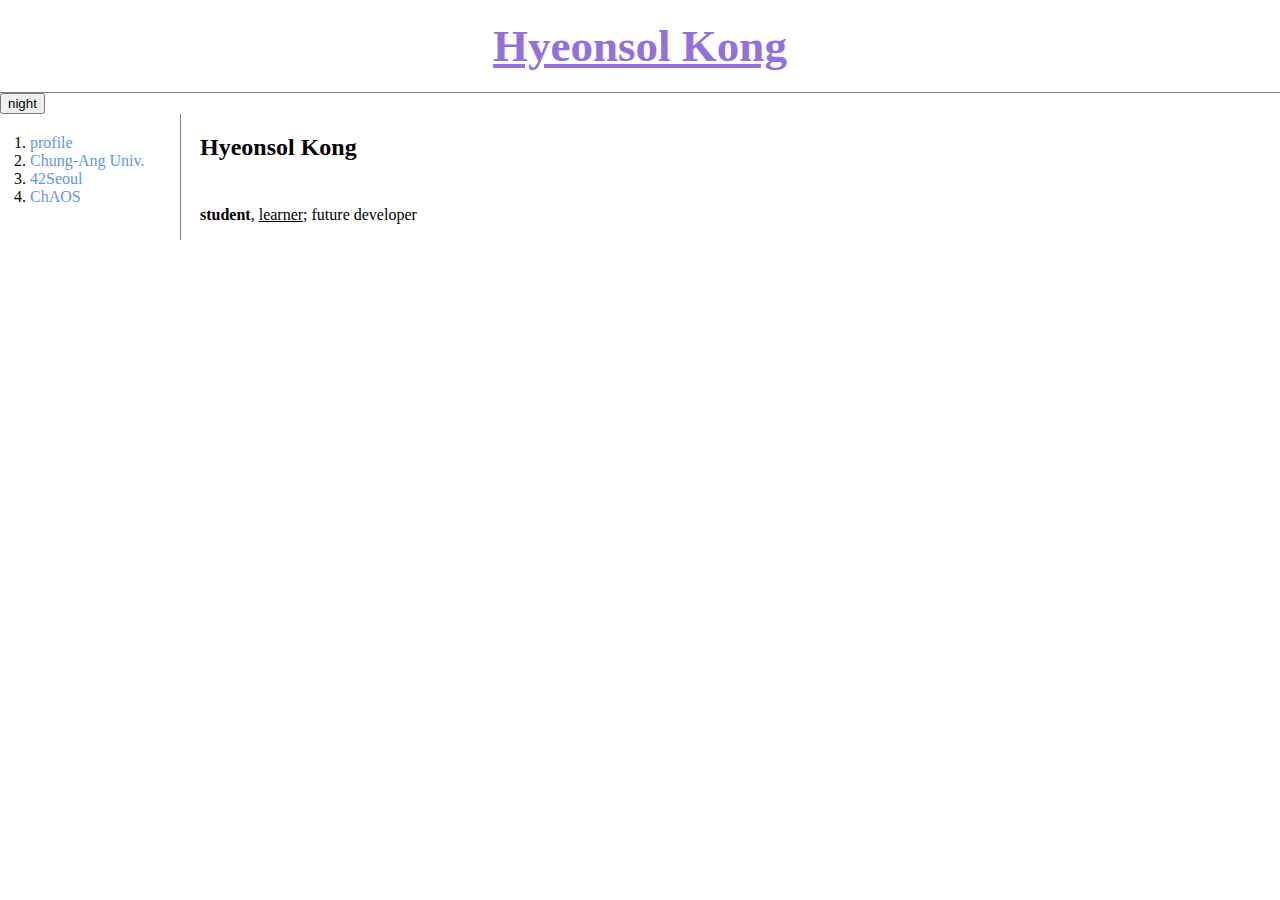
<file: index.html>
<!DOCTYPE html>
<html>

<head>
	<title>About me - hyeonsol</title>
	<meta charset="utf-8">
	<link rel="stylesheet" href="style.css">
	<script src="https://ajax.googleapis.com/ajax/libs/jquery/3.6.0/jquery.min.js"></script>
	<script src="colors.js"></script>
</head>

<body>
	<h1><a href="index.html" id="active">Hyeonsol Kong</a></h1>
	<input id="night_day" type="button" value="night" onclick="nightDayHandler(this)">
	<div id="grid">
		<ol>
			<li><a href="1.html">profile</a></li>
			<li><a href="2.html">Chung-Ang Univ.</a></li>
			<li><a href="3.html">42Seoul</a></li>
			<li><a href="4.html">ChAOS</a></li>
		</ol>

		<div id="article">
			<h2>Hyeonsol Kong</h2>

			<p style="margin-top: 45px;"><strong>student</strong>, <u>learner</u>; future developer</p>
		</div>
	</div>
</body>

</html>
</file>
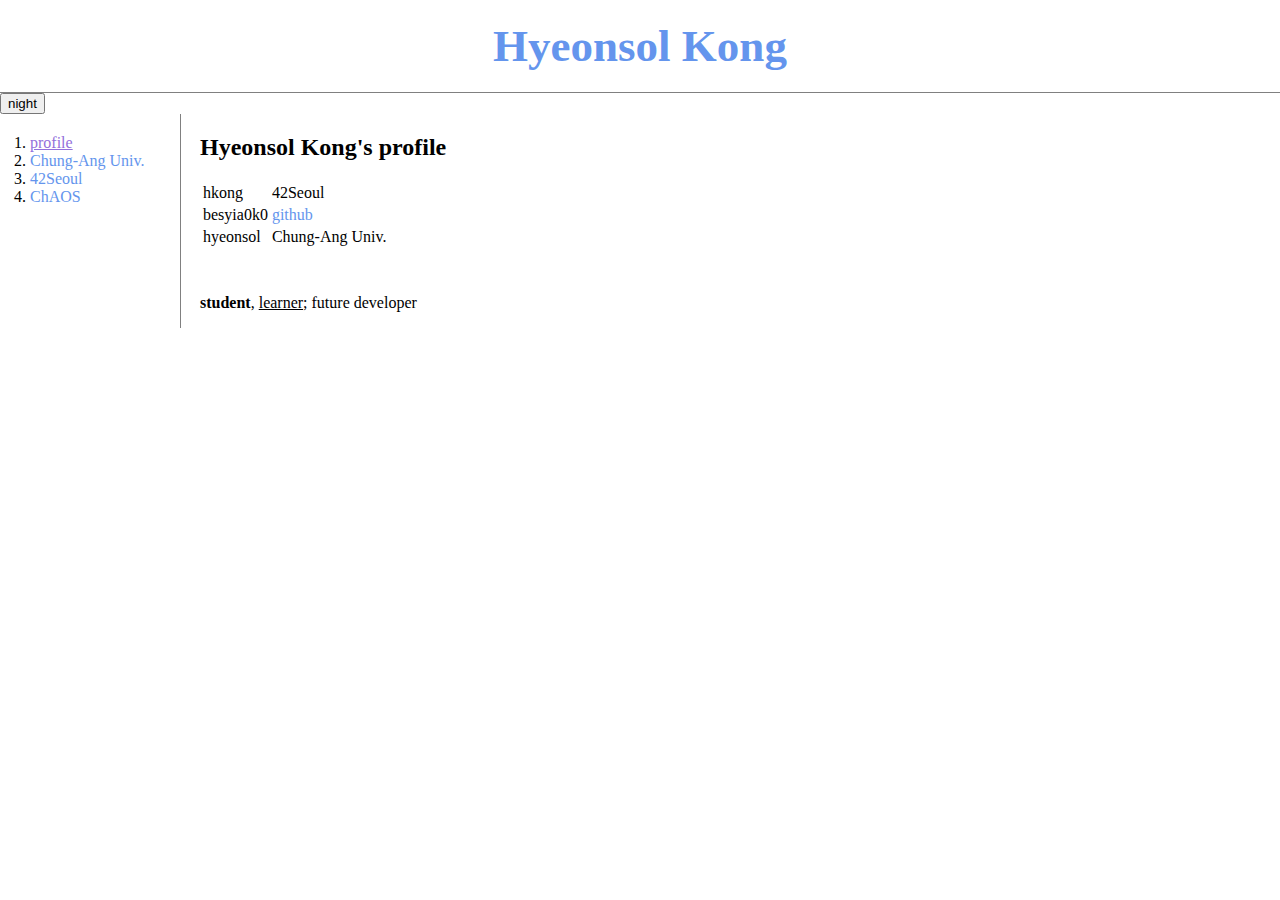
<file: 1.html>
<!DOCTYPE html>
<html>

<head>
	<title>hyeonsol - profile</title>
	<meta charset="utf-8">
	<link rel="stylesheet" href="style.css">
	<script src="https://ajax.googleapis.com/ajax/libs/jquery/3.6.0/jquery.min.js"></script>
	<script src="colors.js"></script>
</head>

<body>
	<h1><a href="index.html">Hyeonsol Kong</a></h1>
	<input id="night_day" type="button" value="night" onclick="nightDayHandler(this)">
	<div id="grid">
		<ol>
			<li><a href="1.html" id="active">profile</a></li>
			<li><a href="2.html">Chung-Ang Univ.</a></li>
			<li><a href="3.html">42Seoul</a></li>
			<li><a href="4.html">ChAOS</a></li>
		</ol>
		<!--
		<ol>
			<li><a href="1.html"><font color="blue">profile</font></a></li>
			<li><a href="2.html"><font color="blue">Chung-Ang Univ.</font></a></li>
			<li><a href="3.html"><font color="blue">42Seoul</font></a></li>
			<li><a href="4.html"><font color="blue">ChAOS</font></a></li>
		</ol>
		-->
		<div id="article">
			<h2>Hyeonsol Kong's profile</h2>

			<table>
				<tr>
					<td>hkong</td>
					<td>42Seoul</td>
				</tr>
				<tr>
					<td>besyia0k0</td>
					<td><a href="https://github.com/besyia0k0" target="_blank" title="github link">github</a></td>
				</tr>
				<tr>
					<td>hyeonsol</td>
					<td>Chung-Ang Univ.</td>
				</tr>
			</table>
			<p style="margin-top: 45px;"><strong>student</strong>, <u>learner</u>; future developer</p>
		</div>
	</div>
</body>

</html>
</file>
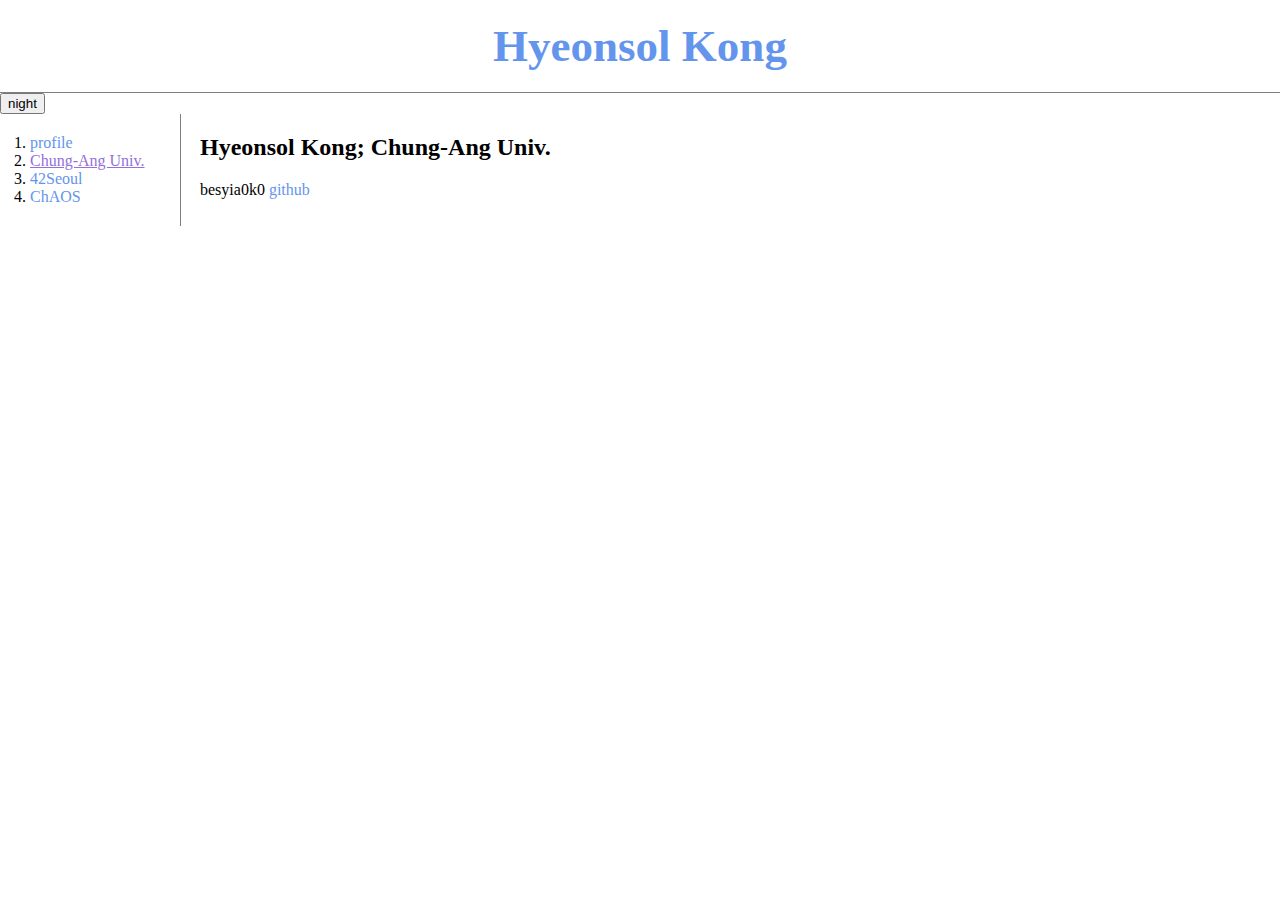
<file: 2.html>
<!DOCTYPE html>
<html>

<head>
	<title>hyeonsol - Chung-Ang Univ.</title>
	<meta charset="utf-8">
	<link rel="stylesheet" href="style.css">
	<script src="https://ajax.googleapis.com/ajax/libs/jquery/3.6.0/jquery.min.js"></script>
	<script src="colors.js"></script>
</head>

<body>
	<h1><a href="index.html">Hyeonsol Kong</a></h1>
	<input id="night_day" type="button" value="night" onclick="nightDayHandler(this)">
	<div id="grid">
		<ol>
			<li><a href="1.html">profile</a></li>
			<li><a href="2.html" id="active">Chung-Ang Univ.</a></li>
			<li><a href="3.html">42Seoul</a></li>
			<li><a href="4.html">ChAOS</a></li>
		</ol>

		<div id="article">
			<h2>Hyeonsol Kong; Chung-Ang Univ.</h2>

			besyia0k0 <a href="https://github.com/besyia0k0" target="_blank" title="github link">github</a></td>
		</div>
	</div>
</body>

</html>
</file>
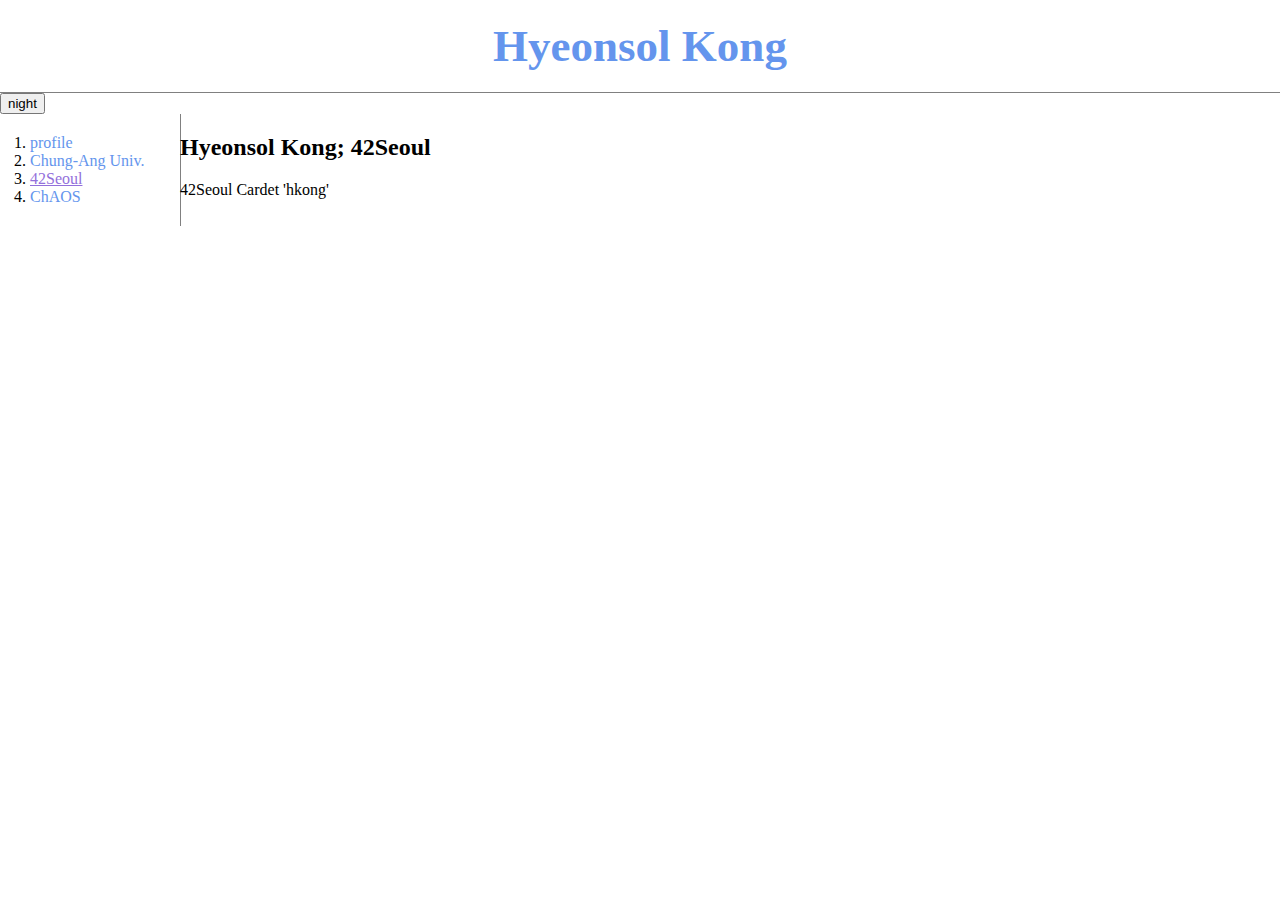
<file: 3.html>
<!DOCTYPE html>
<html>

<head>
	<title>hyeonsol - 42 Seoul</title>
	<meta charset="utf-8">
	<link rel="stylesheet" href="style.css">
	<script src="https://ajax.googleapis.com/ajax/libs/jquery/3.6.0/jquery.min.js"></script>
	<script src="colors.js"></script>
</head>

<body>
	<h1><a href="index.html">Hyeonsol Kong</a></h1>
	<input id="night_day" type="button" value="night" onclick="nightDayHandler(this)">
	<div id="grid">
		<ol>
			<li><a href="1.html" class="saw">profile</a></li>
			<li><a href="2.html" class="saw">Chung-Ang Univ.</a></li>
			<li><a href="3.html" class="saw" id="active">42Seoul</a></li>
			<li><a href="4.html">ChAOS</a></li>
		</ol>
		<div id="">
			<h2>Hyeonsol Kong; 42Seoul</h2>

			42Seoul Cardet 'hkong'
		</div>
	</div>
</body>

</html>
</file>
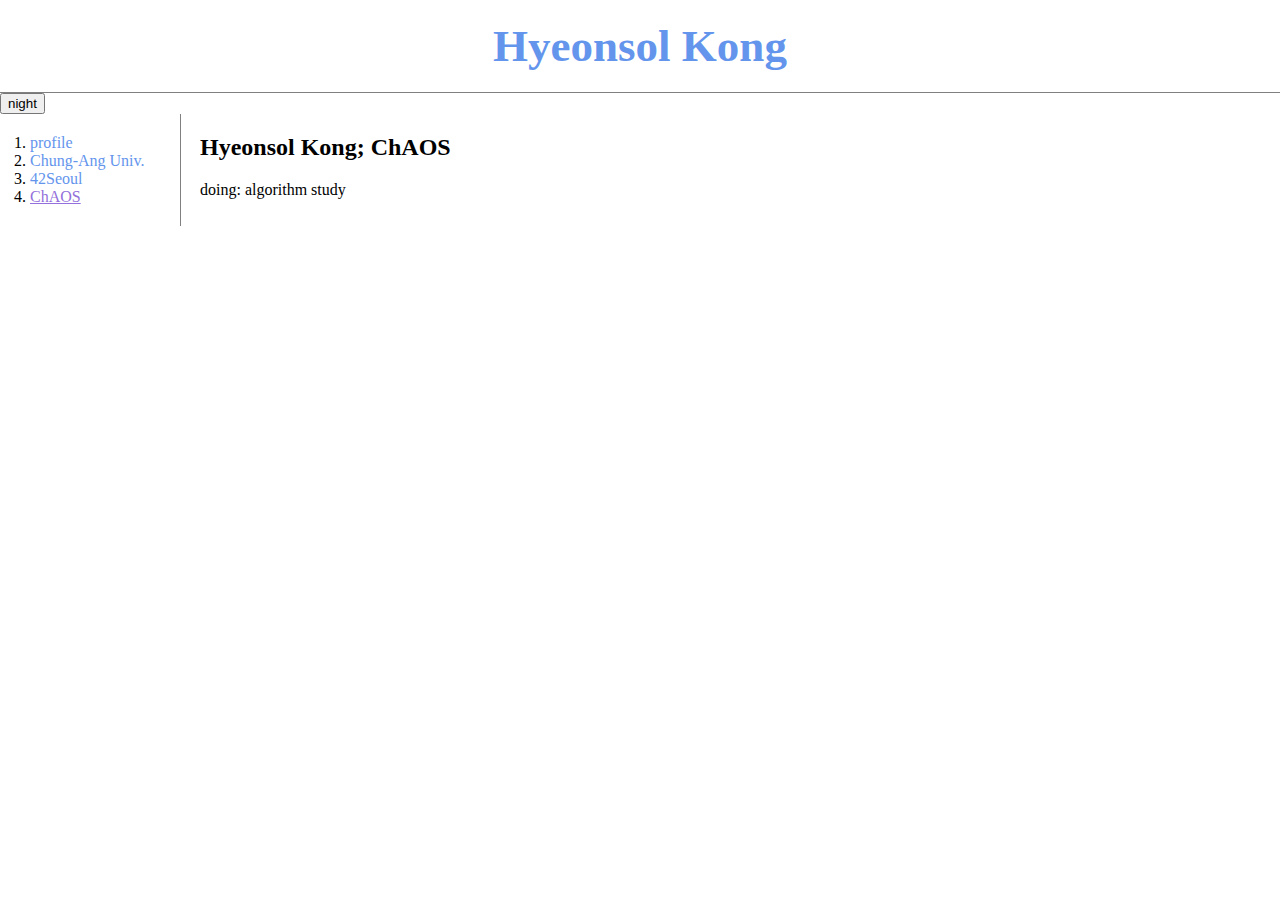
<file: 4.html>
<!DOCTYPE html>
<html>

<head>
	<title>hyeonsol - ChAOS</title>
	<meta charset="utf-8">
	<link rel="stylesheet" href="style.css">
	<script src="https://ajax.googleapis.com/ajax/libs/jquery/3.6.0/jquery.min.js"></script>
	<script src="colors.js"></script>
</head>

<body>
	<h1><a href="index.html">Hyeonsol Kong</a></h1>
	<input id="night_day" type="button" value="night" onclick="nightDayHandler(this)">
	<div id="grid">
		<ol>
			<li><a href="1.html">profile</a></li>
			<li><a href="2.html">Chung-Ang Univ.</a></li>
			<li><a href="3.html">42Seoul</a></li>
			<li><a href="4.html" id="active">ChAOS</a></li>
		</ol>
		<div id="article">
			<h2>Hyeonsol Kong; ChAOS</h2>

			doing: algorithm study
		</div>
	</div>
</body>

</html>
</file>
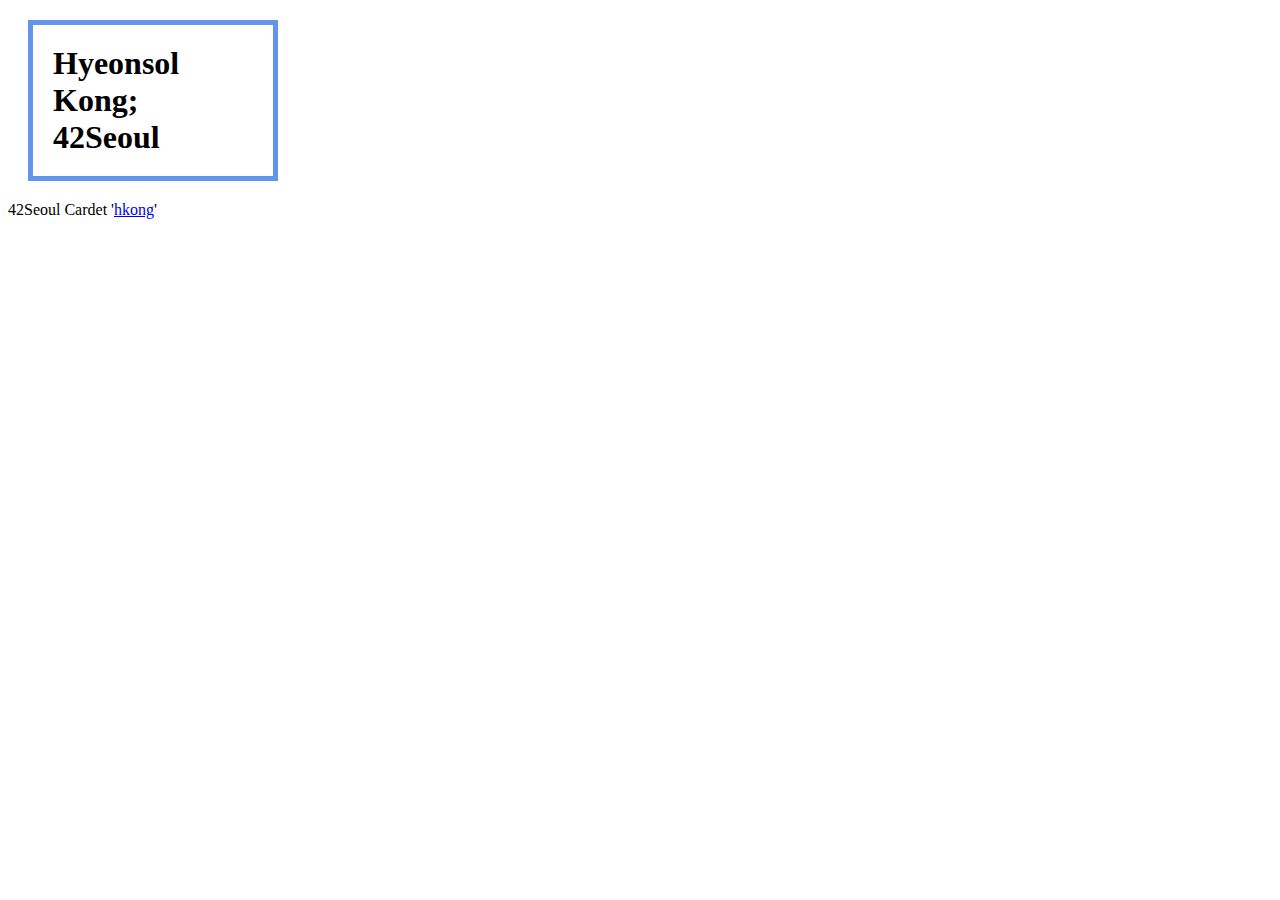
<file: box.html>
<!DOCTYPE html>
<html>

<head>
  <title></title>
  <meta charset="utf-8">
  <style>
    /*
    block level element
    */
    h1 {
      border: 5px cornflowerblue solid;
      padding: 20px;
      margin: 20px;
      width: 200px;
      /*display: inline;
      display: none;*/
    }

    /*
    inline element

    a {
      border:5px cornflowerblue solid;

      border-width:5px;
      border-color:cornflowerblue;
      border-style: solid;
      display: block;
    }
    */
  </style>
</head>

<body>
  <h1>Hyeonsol Kong; 42Seoul</h1>
  42Seoul Cardet '<a href="https://profile.intra.42.fr/">hkong</a>'
</body>

</html>
</file>
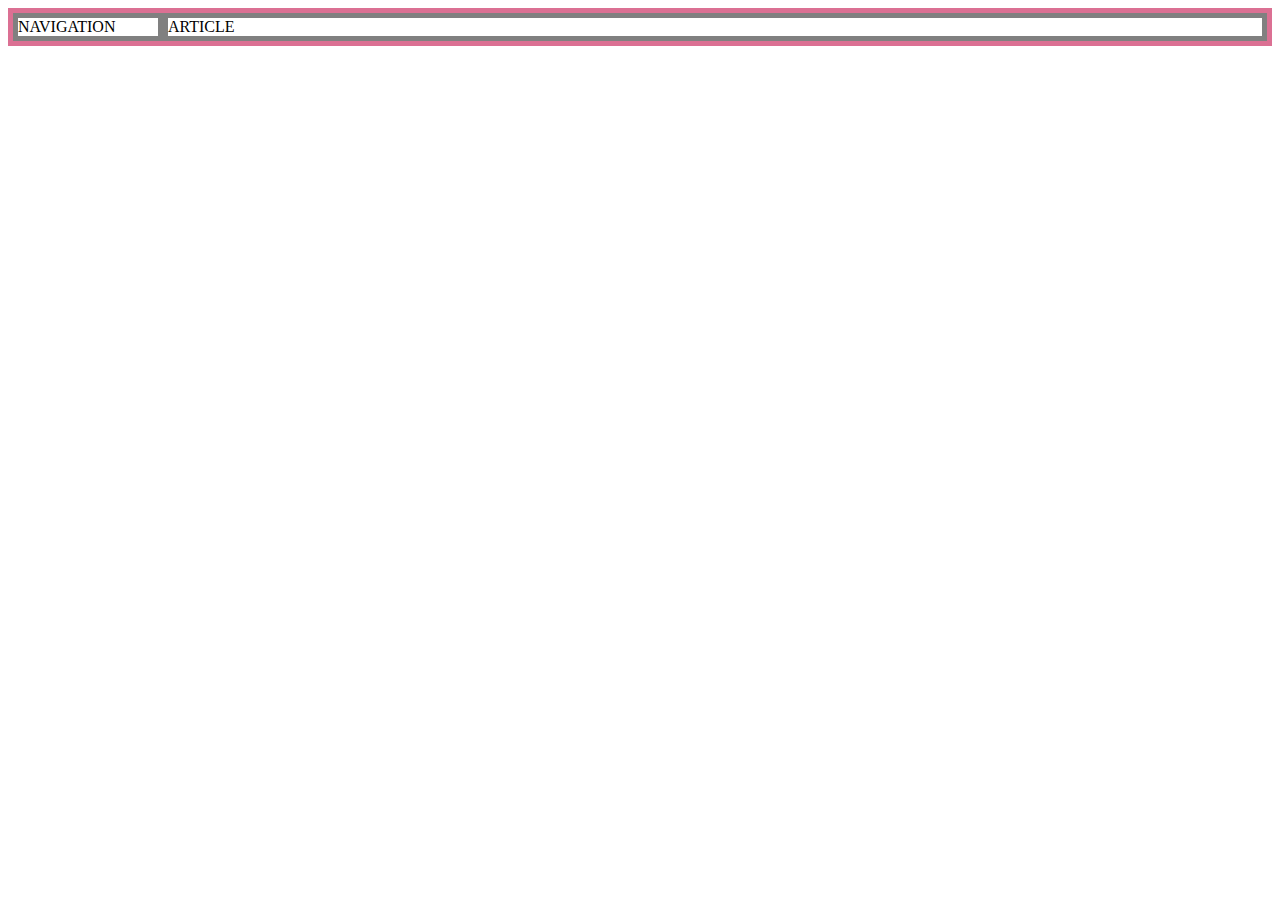
<file: grid.html>
<!DOCTYPE html>
<html>

<head>
  <meta charset="utf-8">
  <title></title>
  <style>
    #grid {
      border: 5px solid palevioletred;
      display: grid;
      grid-template-columns: 150px 1fr;
    }

    div {
      border: 5px solid gray;
    }
  </style>
</head>

<body>
  <div id="grid">
    <div>NAVIGATION</div>
    <div>ARTICLE</div>
  </div>
  <!---
    <span>NAVIGATION</span>
    <span>ARTICLE</span>
    -->
</body>

</html>
</file>
<file: init.html>
<!DOCTYPE html>
<html>

<head>
  <meta charset="utf-8">
  <title>

  </title>
</head>

<body>
  <input type="button" value="hi" onclick="alert('hi')">
  <input type="text" onchange="alert('changed')">
  <input type="text" onkeydown="alert('key down!')">
</body>

</html>
</file>
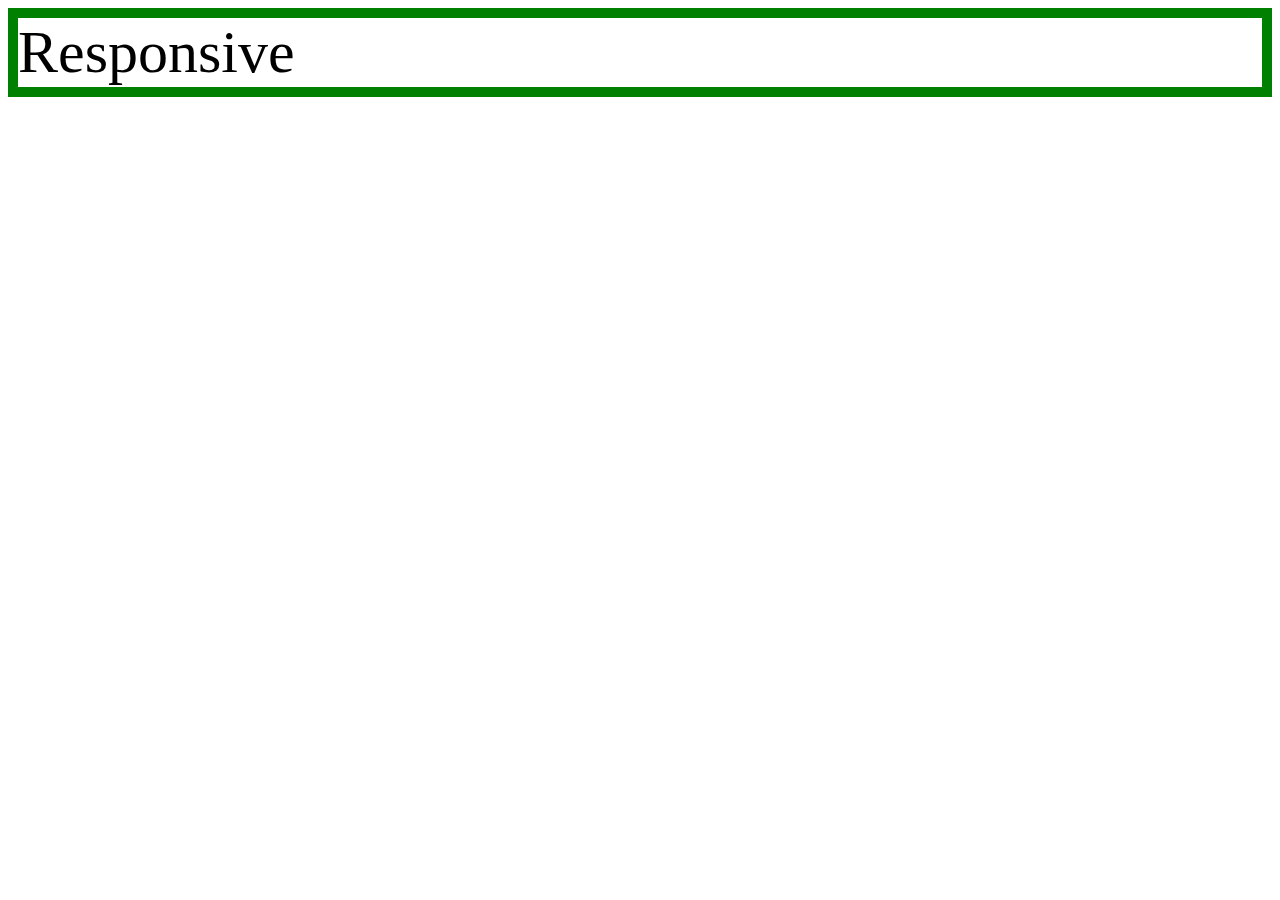
<file: mediaquery.html>
<!DOCTYPE html>
<html>

<head>
  <meta charset="utf-8">
  <title></title>
  <style>
    div {
      border: 10px solid green;
      font-size: 60px;
    }

    /* screen width<800px */
    @media(max-width:800px) {
      div {
        display: none;
      }
    }
  </style>
</head>

<body>
  <div>
    Responsive
  </div>
</body>

</html>
</file>
<file: style.css>
body {
  margin: 0;
}
a {
  color: cornflowerblue;
  text-decoration: none;
}
#active {
  color: mediumpurple;
  text-decoration: underline;
}
h1 {
  font-size: 45px;
  text-align: center;
  border-bottom: 1px solid gray;
  padding: 20px;
  margin: 0;
}
#grid ol {
  border-right: 1px solid gray;
  width: 130px;
  margin: 0;
  padding: 20px;
  padding-left: 30px;
}
#grid {
  display: grid;
  grid-template-columns: 180px 1fr;
}
#grid #article {
  padding-left: 20px;
}
@media (max-width: 500px) {
  #grid {
    display: block;
  }
  #grid ol {
    border-right: none;
  }
}
</file>
